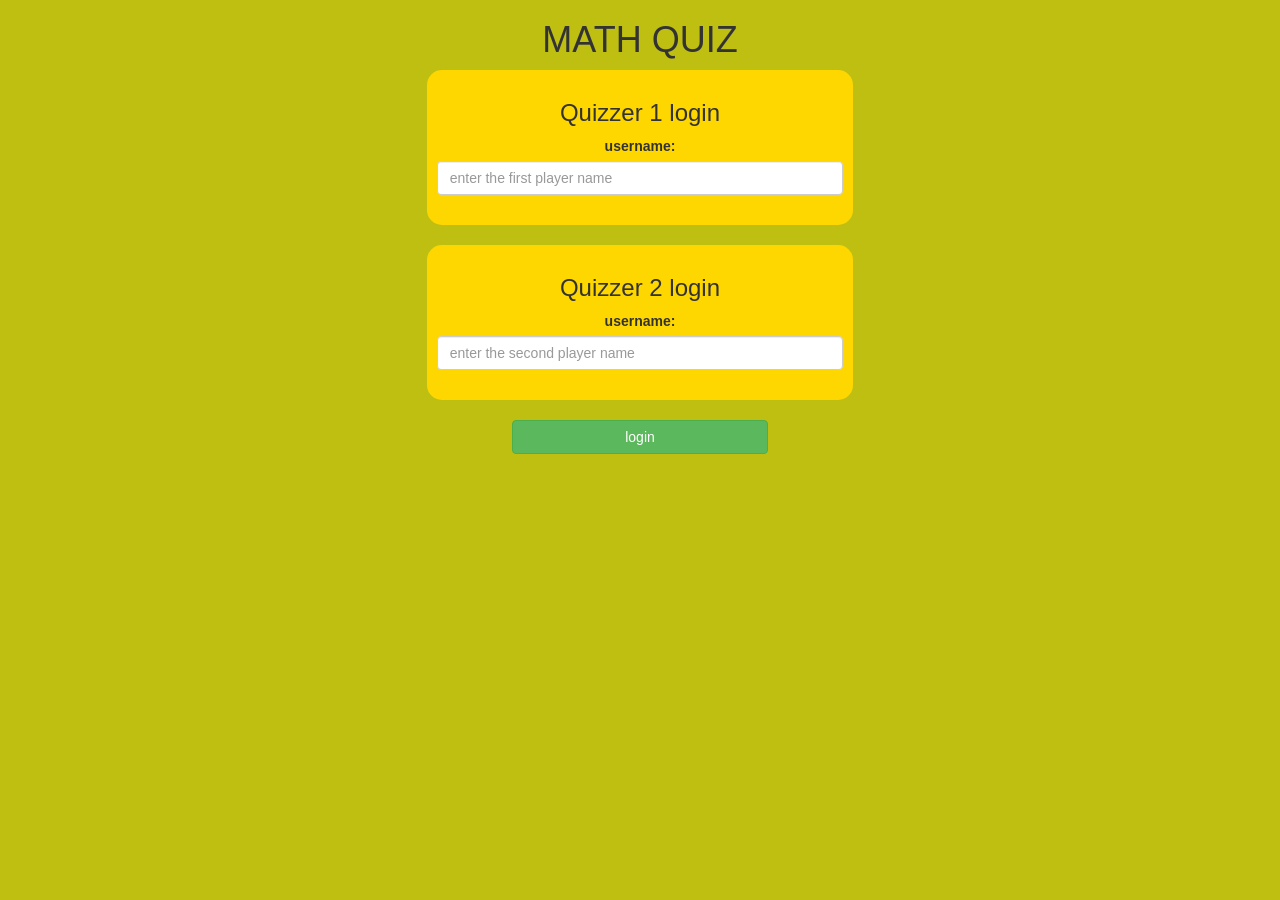
<file: index.html>
<!DOCTYPE html>
<html>
<head>
	<title>MathQuiz</title>

<meta name="viewport" content="width=device-width, initial-scale=1">
<link rel="stylesheet" href="https://maxcdn.bootstrapcdn.com/bootstrap/3.4.0/css/bootstrap.min.css">
<script src="https://ajax.googleapis.com/ajax/libs/jquery/3.4.1/jquery.min.js"></script>
<script src="https://maxcdn.bootstrapcdn.com/bootstrap/3.4.0/js/bootstrap.min.js"></script>

<link rel="stylesheet" type="text/css" href="Math.css">

<script src="go_game_login.js"></script>
<head>
    <center>
        <h1>MATH QUIZ</h1>
        <div class="col-lg-4 col-sm-8 col-xs-11 login_div1">
		<h3>Quizzer 1 login</h3>
		<label>username: </label>
		<input type="text" id="1input" class="form-control" placeholder="enter the first player name">
		<br>
	</div>	
	<br>
	<div class="col-lg-4 col-sm-8 col-xs-11 login_div2">
		<h3>Quizzer 2 login</h3>
		<label>username: </label>
		<input type="text" id="2input" class="form-control" placeholder="enter the second player name">
		<br>
	</div>	
	<br>
	<button style="width:20%" class="btn btn-success" onclick="Use()">login</button>
    </center>
</head>
</html>
</file>
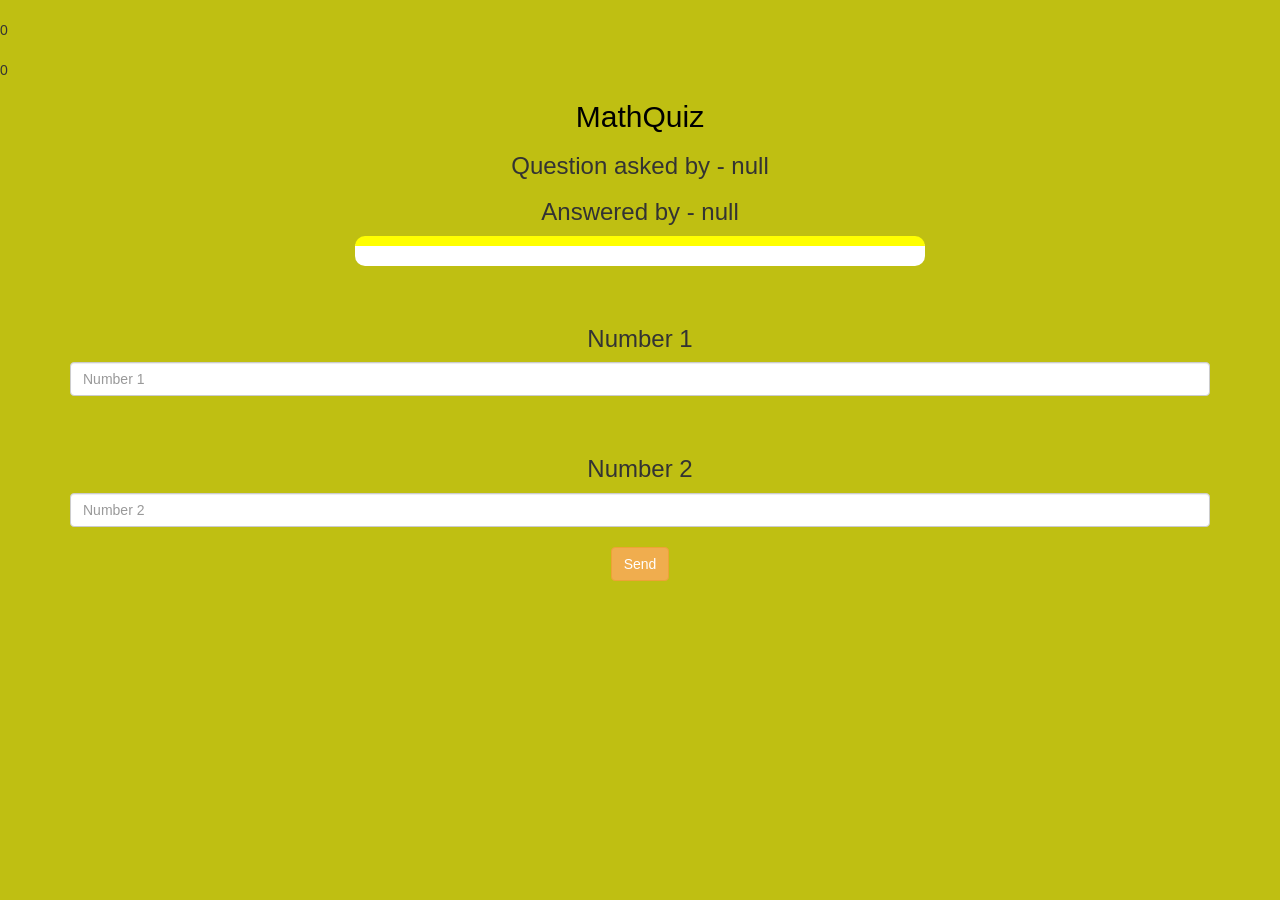
<file: page2.html>
<!DOCTYPE html>
<html lang="en">
<head>
    <title>MathQuiz</title>

<meta name="viewport" content="width=device-width, initial-scale=1">
<link rel="stylesheet" href="https://maxcdn.bootstrapcdn.com/bootstrap/3.4.0/css/bootstrap.min.css">
<script src="https://ajax.googleapis.com/ajax/libs/jquery/3.4.1/jquery.min.js"></script>
<script src="https://maxcdn.bootstrapcdn.com/bootstrap/3.4.0/js/bootstrap.min.js"></script>

<link rel="stylesheet" type="text/css" href="Math.css">
</head>
<body>
<h2 id="p10"></h2><span id="p10sco"></span>
<h2 id="p20"></h2><span id="p20sco"></span>
<div class="container">
	<center>
		<h2 style="color: black;">MathQuiz</h2>
		<h3 id="Quest"></h3>
		<h3 id="Ans"></h3>
		<div id="output" class="col-lg-6"></div>
		<br>
		<br>
        <h3>Number 1</h3>
		<input type="text" class="form-control" placeholder="Number 1" id="n1">
		<br>
        <br>
        <h3>Number 2</h3>
        <input type="text" class="form-control" placeholder="Number 2" id="n2">
        <br>
		<button onclick="send()" class="btn btn-warning">Send</button>
		


	</center>
</div>

<script src="page2.js"></script>
</body>
</html>
</file>
<file: Math.css>
body
{
	background: rgb(191, 191, 18);
}

	.login_div1 , .login_div2
	{
		background: gold;
		padding: 10px;
		float: none;
		border-radius: 15px;
	}
#output
{
background: white;
border-radius: 10px;
border-top: 10px solid yellow;
padding: 10px;
float: none;
text-align: left;
}
</file>
